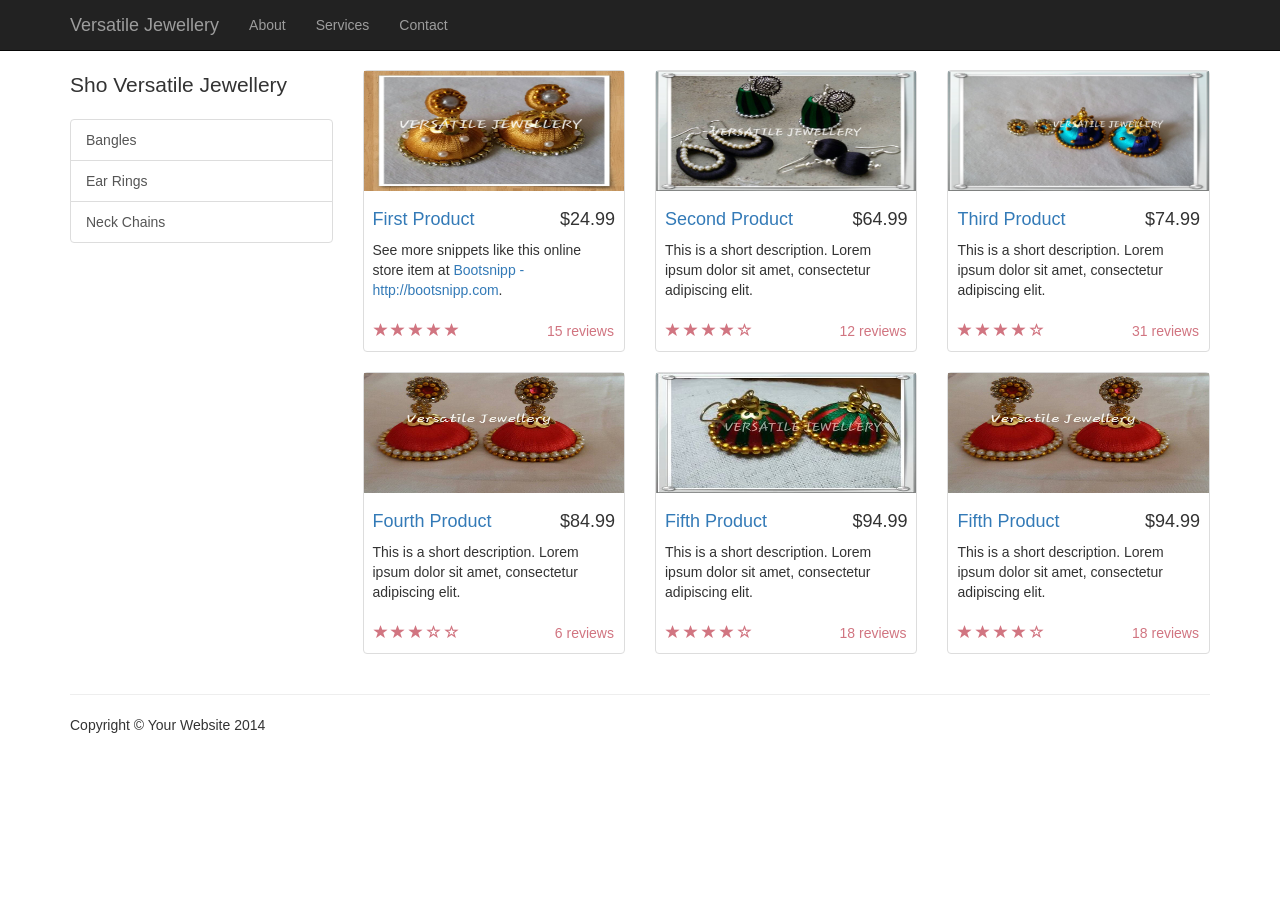
<file: WebContent/WEB-INF/html/earrings.html>
<!-- <!DOCTYPE html>
<html>
<head>
<meta charset="ISO-8859-1">
<title>Versatile Bangles</title>
</head>
<body>

</body>
</html> -->

<!DOCTYPE html>
<html lang="en">

<head>

    <meta charset="utf-8">
    <meta http-equiv="X-UA-Compatible" content="IE=edge">
    <meta name="viewport" content="width=device-width, initial-scale=1">
    <meta name="description" content="">
    <meta name="author" content="">

    <title>Sho Versatile Jewellery</title>

    <!-- Bootstrap Core CSS -->
    <link href="../css/bootstrap.min.css" rel="stylesheet">

    <!-- Custom CSS -->
    <link href="../css/shop-homepage.css" rel="stylesheet">

    <!-- HTML5 Shim and Respond.js IE8 support of HTML5 elements and media queries -->
    <!-- WARNING: Respond.js doesn't work if you view the page via file:// -->
    <!--[if lt IE 9]>
        <script src="https://oss.maxcdn.com/libs/html5shiv/3.7.0/html5shiv.js"></script>
        <script src="https://oss.maxcdn.com/libs/respond.js/1.4.2/respond.min.js"></script>
    <![endif]-->

</head>

<body>

    <!-- Navigation -->
    <nav class="navbar navbar-inverse navbar-fixed-top" role="navigation">
        <div class="container">
            <!-- Brand and toggle get grouped for better mobile display -->
            <div class="navbar-header">
                <button type="button" class="navbar-toggle" data-toggle="collapse" data-target="#bs-example-navbar-collapse-1">
                    <span class="sr-only">Toggle navigation</span>
                    <span class="icon-bar"></span>
                    <span class="icon-bar"></span>
                    <span class="icon-bar"></span>
                </button>
                <a class="navbar-brand" href="home.html">Versatile Jewellery</a>
            </div>
            <!-- Collect the nav links, forms, and other content for toggling -->
            <div class="collapse navbar-collapse" id="bs-example-navbar-collapse-1">
                <ul class="nav navbar-nav">
                    <li>
                        <a href="aboutus.html">About</a>
                    </li>
                    <li>
                        <a href="#">Services</a>
                    </li>
                    <li>
                        <a href="#">Contact</a>
                    </li>
                </ul>
            </div>
            <!-- /.navbar-collapse -->
        </div>
        <!-- /.container -->
    </nav>

    <!-- Page Content -->
    <div class="container">

        <div class="row">

            <div class="col-md-3">
                <p class="lead">Sho Versatile Jewellery</p>
                <div class="list-group">
                    <a href="bangles.html" class="list-group-item">Bangles</a>
                    <a href="earrings.html" class="list-group-item">Ear Rings</a>
                    <a href="neckchains.html" class="list-group-item">Neck Chains</a>
                </div>
            </div>

            <div class="col-md-9">

               <div class="row">

                    <div class="col-sm-4 col-lg-4 col-md-4">
                        <div class="thumbnail">
                            <img src="../img/earrings/earring_gold.jpg" alt="" style="width: 263px;height: 120px;">
                            <div class="caption">
                                <h4 class="pull-right">$24.99</h4>
                                <h4><a href="#">First Product</a>
                                </h4>
                                <p>See more snippets like this online store item at <a target="_blank" href="http://www.bootsnipp.com">Bootsnipp - http://bootsnipp.com</a>.</p>
                            </div>
                            <div class="ratings">
                                <p class="pull-right">15 reviews</p>
                                <p>
                                    <span class="glyphicon glyphicon-star"></span>
                                    <span class="glyphicon glyphicon-star"></span>
                                    <span class="glyphicon glyphicon-star"></span>
                                    <span class="glyphicon glyphicon-star"></span>
                                    <span class="glyphicon glyphicon-star"></span>
                                </p>
                            </div>
                        </div>
                    </div>

                    <div class="col-sm-4 col-lg-4 col-md-4">
                        <div class="thumbnail">
                            <img src="../img/earrings/earrings_blackgreen.jpg" alt="New Model bangle" style="width: 263px;height: 120px;">
                            <div class="caption">
                                <h4 class="pull-right">$64.99</h4>
                                <h4><a href="#">Second Product</a>
                                </h4>
                                <p>This is a short description. Lorem ipsum dolor sit amet, consectetur adipiscing elit.</p>
                            </div>
                            <div class="ratings">
                                <p class="pull-right">12 reviews</p>
                                <p>
                                    <span class="glyphicon glyphicon-star"></span>
                                    <span class="glyphicon glyphicon-star"></span>
                                    <span class="glyphicon glyphicon-star"></span>
                                    <span class="glyphicon glyphicon-star"></span>
                                    <span class="glyphicon glyphicon-star-empty"></span>
                                </p>
                            </div>
                        </div>
                    </div>

                    <div class="col-sm-4 col-lg-4 col-md-4">
                        <div class="thumbnail">
                            <img src="../img/earrings/earrings_blue.jpg" alt="" style="width: 263px;height: 120px;">
                            <div class="caption">
                                <h4 class="pull-right">$74.99</h4>
                                <h4><a href="#">Third Product</a>
                                </h4>
                                <p>This is a short description. Lorem ipsum dolor sit amet, consectetur adipiscing elit.</p>
                            </div>
                            <div class="ratings">
                                <p class="pull-right">31 reviews</p>
                                <p>
                                    <span class="glyphicon glyphicon-star"></span>
                                    <span class="glyphicon glyphicon-star"></span>
                                    <span class="glyphicon glyphicon-star"></span>
                                    <span class="glyphicon glyphicon-star"></span>
                                    <span class="glyphicon glyphicon-star-empty"></span>
                                </p>
                            </div>
                        </div>
                    </div>

                    <div class="col-sm-4 col-lg-4 col-md-4">
                        <div class="thumbnail">
                             <img src="../img/earrings/earrings_red.jpg" alt="" style="width: 263px;height: 120px;">
                            <div class="caption">
                                <h4 class="pull-right">$84.99</h4>
                                <h4><a href="#">Fourth Product</a>
                                </h4>
                                <p>This is a short description. Lorem ipsum dolor sit amet, consectetur adipiscing elit.</p>
                            </div>
                            <div class="ratings">
                                <p class="pull-right">6 reviews</p>
                                <p>
                                    <span class="glyphicon glyphicon-star"></span>
                                    <span class="glyphicon glyphicon-star"></span>
                                    <span class="glyphicon glyphicon-star"></span>
                                    <span class="glyphicon glyphicon-star-empty"></span>
                                    <span class="glyphicon glyphicon-star-empty"></span>
                                </p>
                            </div>
                        </div>
                    </div>

                    <div class="col-sm-4 col-lg-4 col-md-4">
                        <div class="thumbnail">
                             <img src="../img/earrings/earrings_redgreen.jpg" alt="" style="width: 263px;height: 120px;">
                            <div class="caption">
                                <h4 class="pull-right">$94.99</h4>
                                <h4><a href="#">Fifth Product</a>
                                </h4>
                                <p>This is a short description. Lorem ipsum dolor sit amet, consectetur adipiscing elit.</p>
                            </div>
                            <div class="ratings">
                                <p class="pull-right">18 reviews</p>
                                <p>
                                    <span class="glyphicon glyphicon-star"></span>
                                    <span class="glyphicon glyphicon-star"></span>
                                    <span class="glyphicon glyphicon-star"></span>
                                    <span class="glyphicon glyphicon-star"></span>
                                    <span class="glyphicon glyphicon-star-empty"></span>
                                </p>
                            </div>
                        </div>
                    </div>

                    <!-- <div class="col-sm-4 col-lg-4 col-md-4">
                        <h4><a href="#">Like this template?</a>
                        </h4>
                        <p>If you like this template, then check out <a target="_blank" href="http://maxoffsky.com/code-blog/laravel-shop-tutorial-1-building-a-review-system/">this tutorial</a> on how to build a working review system for your online store!</p>
                        <a class="btn btn-primary" target="_blank" href="http://maxoffsky.com/code-blog/laravel-shop-tutorial-1-building-a-review-system/">View Tutorial</a>
                    </div> -->
				 <div class="col-sm-4 col-lg-4 col-md-4">
                        <div class="thumbnail">
                             <img src="../img/earrings/earrings_red.jpg" alt="" style="width: 263px;height: 120px;">
                            <div class="caption">
                                <h4 class="pull-right">$94.99</h4>
                                <h4><a href="#">Fifth Product</a>
                                </h4>
                                <p>This is a short description. Lorem ipsum dolor sit amet, consectetur adipiscing elit.</p>
                            </div>
                            <div class="ratings">
                                <p class="pull-right">18 reviews</p>
                                <p>
                                    <span class="glyphicon glyphicon-star"></span>
                                    <span class="glyphicon glyphicon-star"></span>
                                    <span class="glyphicon glyphicon-star"></span>
                                    <span class="glyphicon glyphicon-star"></span>
                                    <span class="glyphicon glyphicon-star-empty"></span>
                                </p>
                            </div>
                        </div>
                    </div>
                </div>

            </div>

        </div>

    </div>
    <!-- /.container -->

    <div class="container">

        <hr>

        <!-- Footer -->
        <footer>
            <div class="row">
                <div class="col-lg-12">
                    <p>Copyright &copy; Your Website 2014</p>
                </div>
            </div>
        </footer>

    </div>
    <!-- /.container -->

    <!-- jQuery -->
    <script src="../js/jquery.js"></script>

    <!-- Bootstrap Core JavaScript -->
    <script src="../js/bootstrap.min.js"></script>

</body>

</html>
</file>
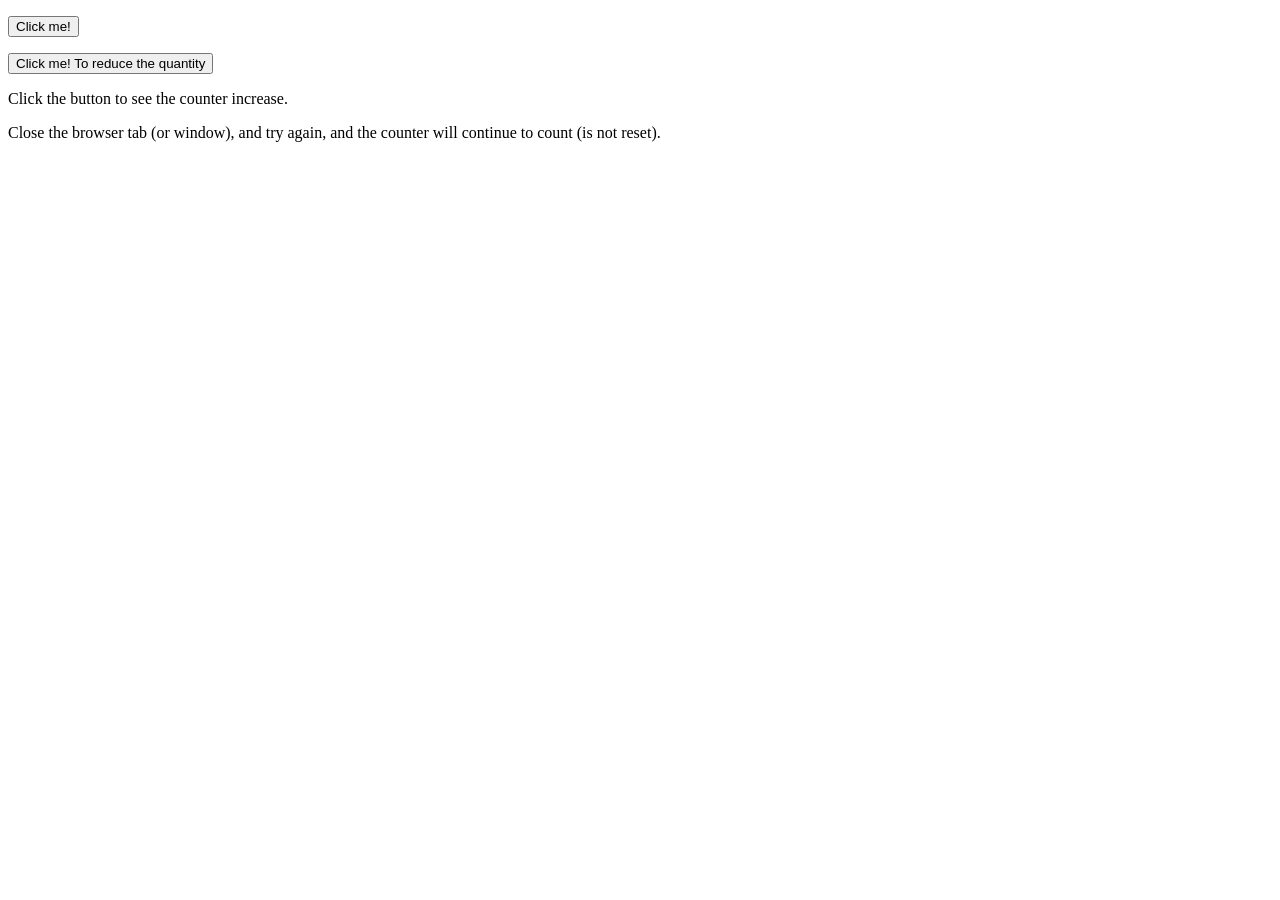
<file: WebContent/WEB-INF/html/playaround/local_storage_test.html>
<!DOCTYPE html>
<html>
<head>
<script>
function clickCounter() {
    if(typeof(Storage) !== "undefined") {
        if (localStorage.clickcount) {
            localStorage.clickcount = Number(localStorage.clickcount)+1;
        } else {
            localStorage.clickcount = 1;
        }
        document.getElementById("result").innerHTML = "You have clicked the button " + localStorage.clickcount + " time(s).";
    } else {
        document.getElementById("result").innerHTML = "Sorry, your browser does not support web storage...";
    }
}
function clickReducer() {
    if(typeof(Storage) !== "undefined") {
        if (localStorage.clickcount) {
            localStorage.clickcount = Number(localStorage.clickcount)-1;
        } else {
            localStorage.clickcount = -1;
        }
        document.getElementById("result").innerHTML = "You have clicked the button " + localStorage.clickcount + " time(s).";
    } else {
        document.getElementById("result").innerHTML = "Sorry, your browser does not support web storage...";
    }
}


</script>
</head>
<body>
<p><button onclick="clickCounter()" type="button">Click me!</button></p>
<p><button onclick="clickReducer()" type="button">Click me! To reduce the quantity</button></p>
<div id="result"></div>
<p>Click the button to see the counter increase.</p>
<p>Close the browser tab (or window), and try again, and the counter will continue to count (is not reset).</p>
</body>
</html>
</file>
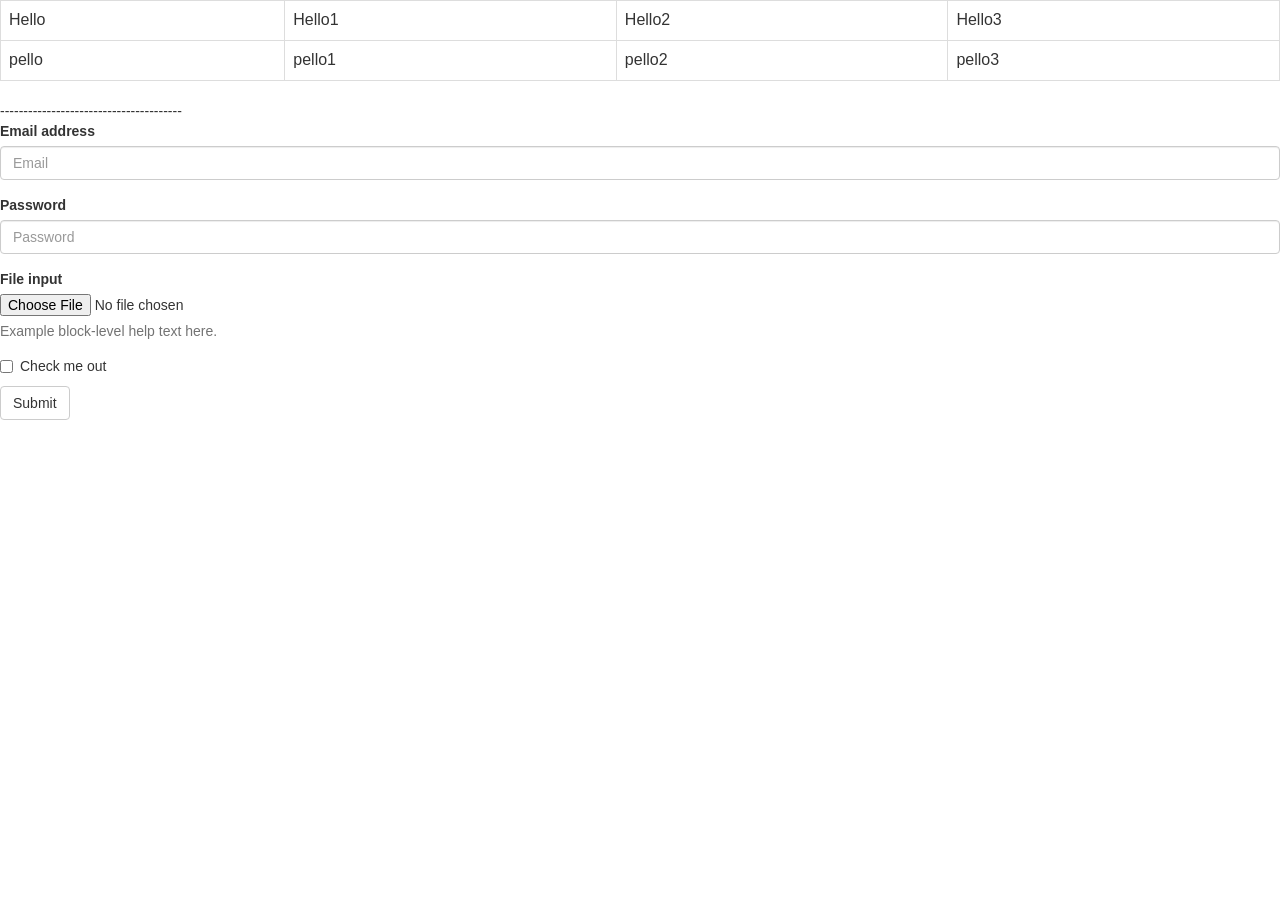
<file: WebContent/WEB-INF/partials/js/bootstrap-3.3.5-dist/test.html>
<html>
<head>
<link rel="stylesheet" href="css/bootstrap.css">
  </head>
  <body>
  <table class="table table-bordered">
  <tr>
    <td>Hello</td>
    <td>Hello1</td>
    <td>Hello2</td>
    <td>Hello3</td>
    </tr>
    <tr>
    <td>pello</td>
    <td>pello1</td>
    <td>pello2</td>
    <td>pello3</td>
    </tr>
</table>
  
    ---------------------------------------
    
    <form>
  <div class="form-group">
    <label for="exampleInputEmail1">Email address</label>
    <input type="email" class="form-control" id="exampleInputEmail1" placeholder="Email">
  </div>
  <div class="form-group">
    <label for="exampleInputPassword1">Password</label>
    <input type="password" class="form-control" id="exampleInputPassword1" placeholder="Password">
  </div>
  <div class="form-group">
    <label for="exampleInputFile">File input</label>
    <input type="file" id="exampleInputFile">
    <p class="help-block">Example block-level help text here.</p>
  </div>
  <div class="checkbox">
    <label>
      <input type="checkbox"> Check me out
    </label>
  </div>
  <button type="submit" class="btn btn-default">Submit</button>
</form>
    
  </body>
</html>
</file>
<file: WebContent/WEB-INF/css/shop-homepage.css>
/*!
 * Start Bootstrap - Shop Homepage (http://startbootstrap.com/)
 * Copyright 2013-2016 Start Bootstrap
 * Licensed under MIT (https://github.com/BlackrockDigital/startbootstrap/blob/gh-pages/LICENSE)
*/

body {
    padding-top: 70px; /* Required padding for .navbar-fixed-top. Remove if using .navbar-static-top. Change if height of navigation changes. */
    padding-bottom: 70px;
}

.slide-image {
    width: 100%;
}

.carousel-holder {
    margin-bottom: 30px;
}

.carousel-control,
.item {
    border-radius: 4px;
}

.caption {
    height: 130px;
    overflow: hidden;
}

.caption h4 {
    white-space: nowrap;
}

.thumbnail img {
    width: 100%;
}

.ratings {
    padding-right: 10px;
    padding-left: 10px;
    color: #d17581;
}

.thumbnail {
    padding: 0;
}

.thumbnail .caption-full {
    padding: 9px;
    color: #333;
}

/* footer {
    margin: 50px 0; */
}
 footer {
  position: absolute;
  bottom: 0;
  width: 100%;
  /* Set the fixed height of the footer here */
  height: 60px;
  background-color: #f5f5f5;
}
</file>
